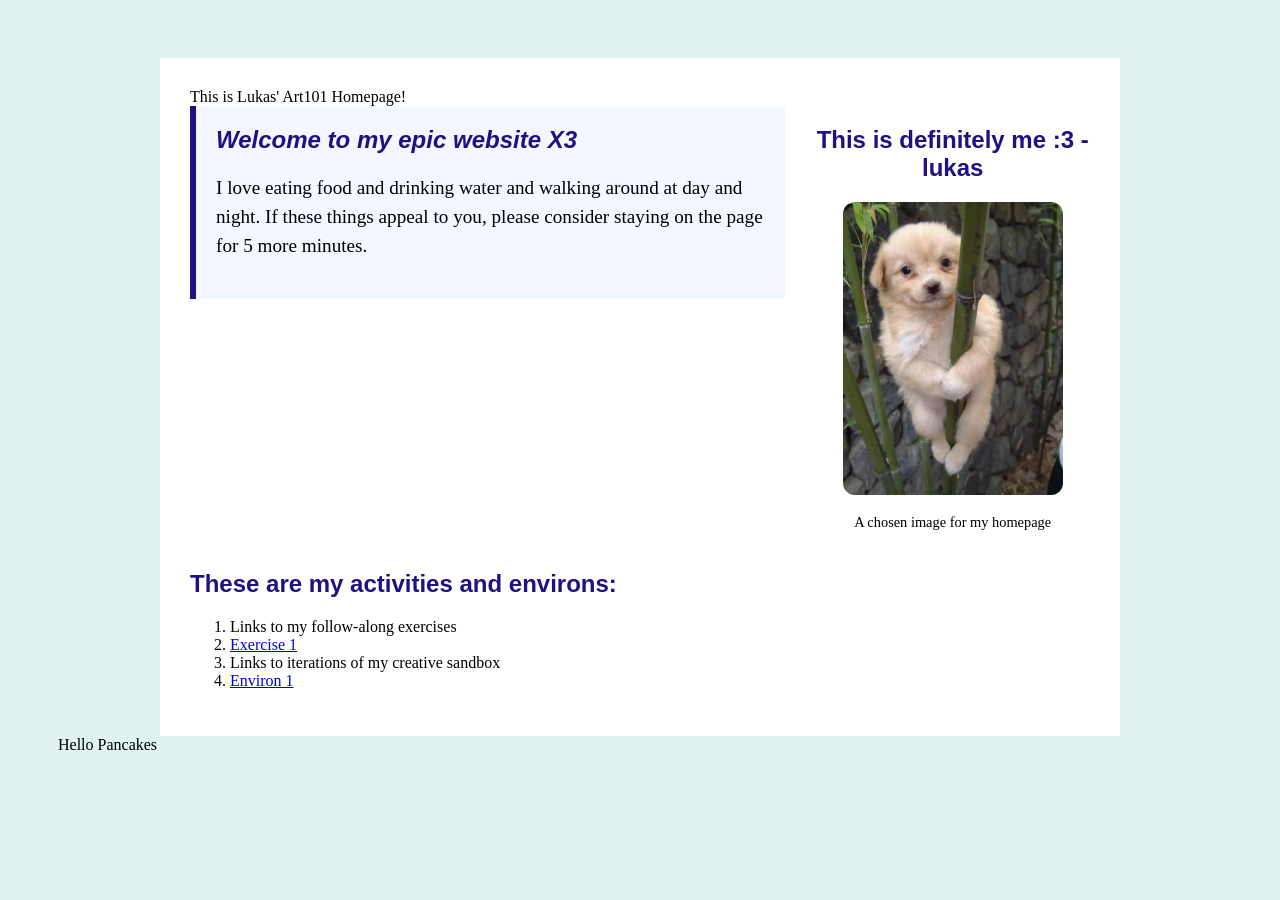
<file: index.html>
<!doctype html>
<html lang="en">
<head>
    <meta charset="utf-8">
    <title>Lukas' ART101 Homepage</title>
    <link href="site.css" rel="stylesheet" type="text/css">
</head>
<body>
    <div id="page">
This is Lukas' Art101 Homepage!
    <!-- All visible page content goes between <body> and </body> -->

</body>
</html>
<div class="top-section">
<div id="introduction">
<h2>Welcome to my epic website X3</h2>
<p>I love eating food and drinking water and walking around at day and night. 
    If these things appeal to you, please consider staying on the page for 
    5 more minutes.</p>
</div>
<div class="profile">
<h2>This is definitely me :3 -lukas </h2>

<img src="fkasdog.jpg">
<p>A chosen image for my homepage</p>
</div>

</div>

<h2>These are my activities and environs:</h2>
<ol>
    <li>Links to my follow-along exercises</li>
    <li><a href="exercises/ex01.html">Exercise 1</a></li>
    <li>Links to iterations of my creative sandbox</li>
    <li><a href="environ/en01.html">Environ 1</a></li>
</ol>

</div>

</body>
</html>

<body id="pan-home"
<h1>Hello Pancakes</h1>

<div id="chicken"
<a href src="images/pancake.gif">
</a>
</div>

</body>
</html>
</file>
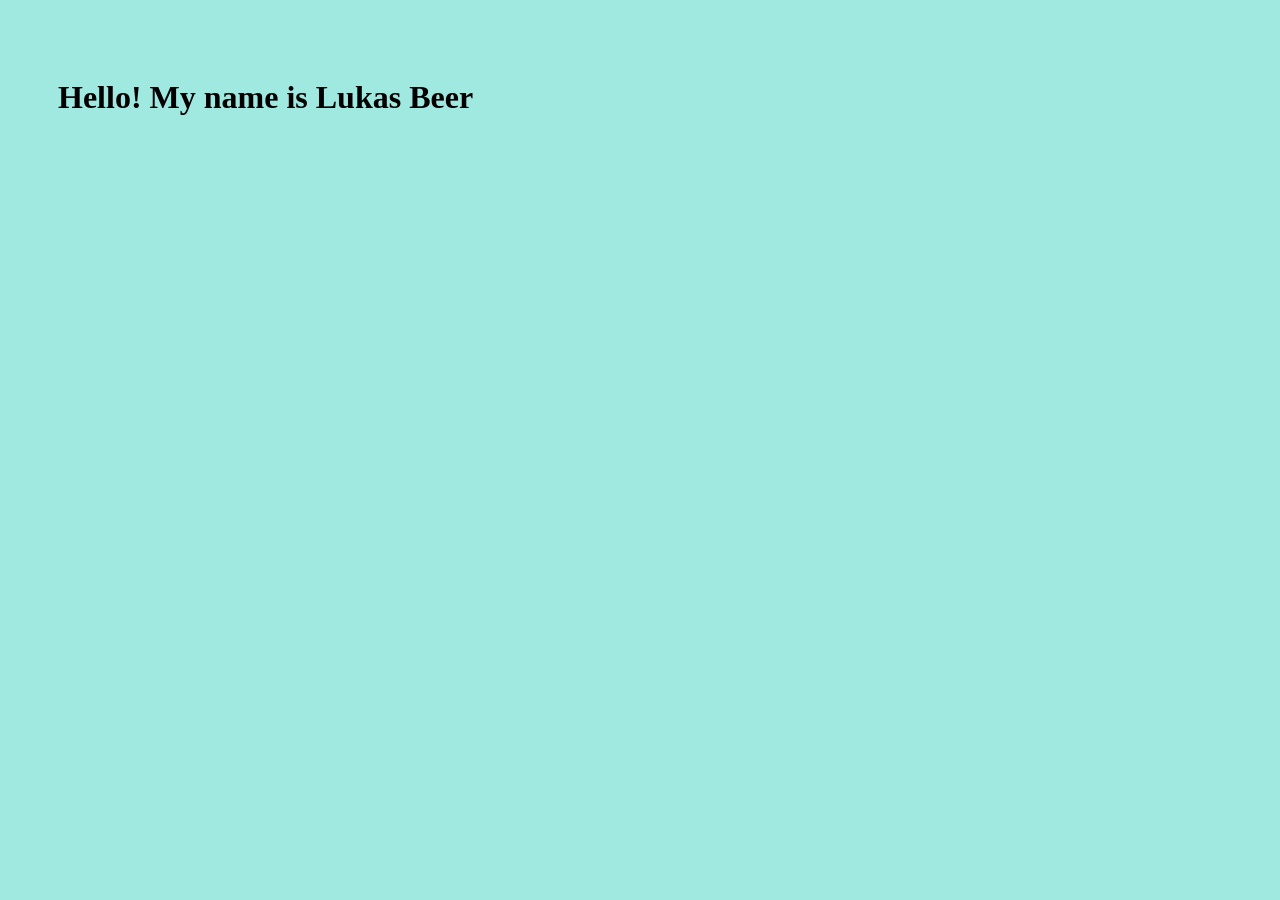
<file: environment/env01.html>
<!doctype html>
<html lang="en">
<head>
    <meta charset="utf-8">
    <title>Environment 01</title>
    <link href="env01.css" rel="stylesheet" type="text/css">
</head>
<body>

</body>
</html>
<h1>Hello! My name is Lukas Beer</h1>
</file>
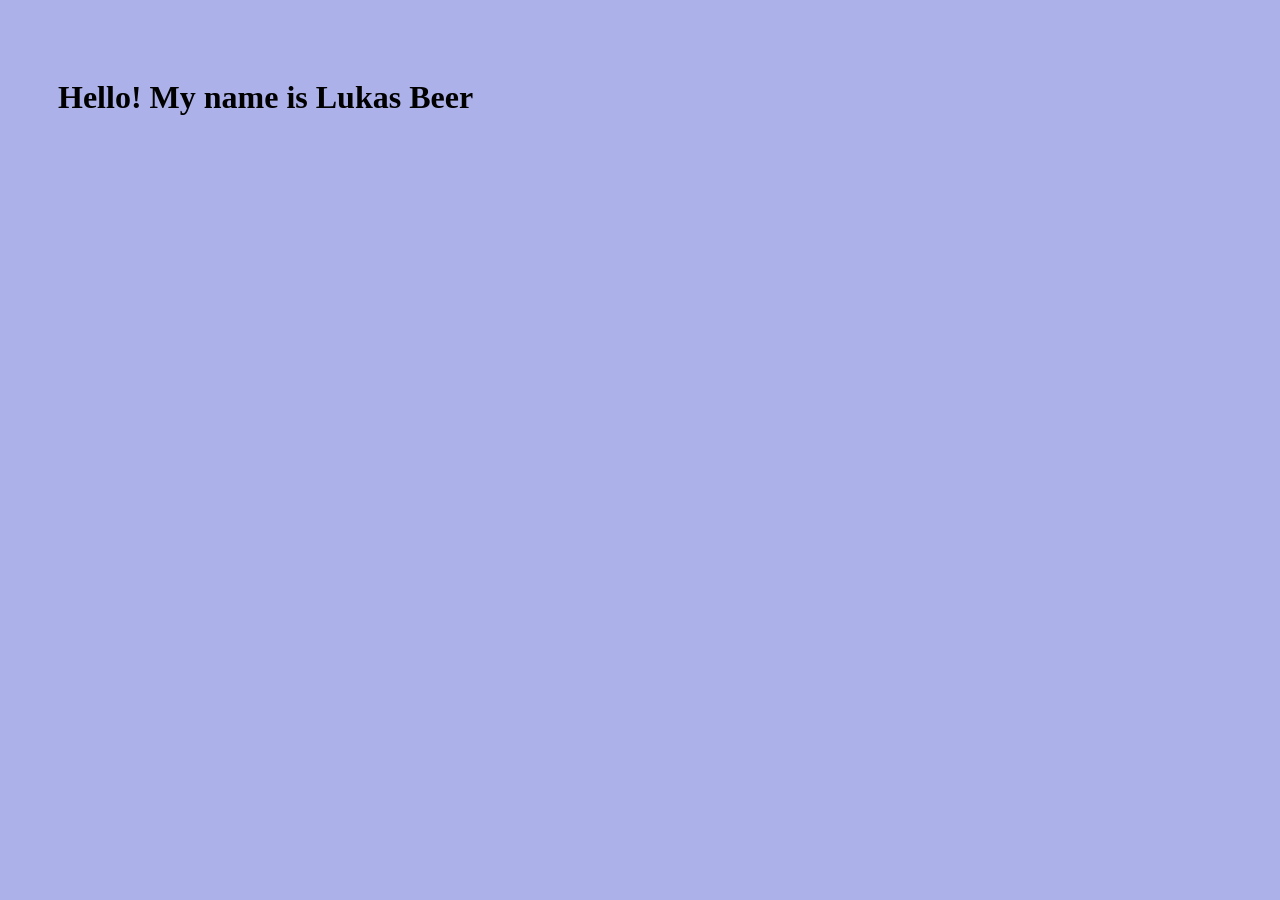
<file: environment/env02.html>
<!doctype html>
<html lang="en">
<head>
    <meta charset="utf-8">
    <title>Environment 01</title>
    <link href="env02.css" rel="stylesheet" type="text/css">
</head>
<body>

</body>
</html>
<h1>Hello! My name is Lukas Beer</h1>
</file>
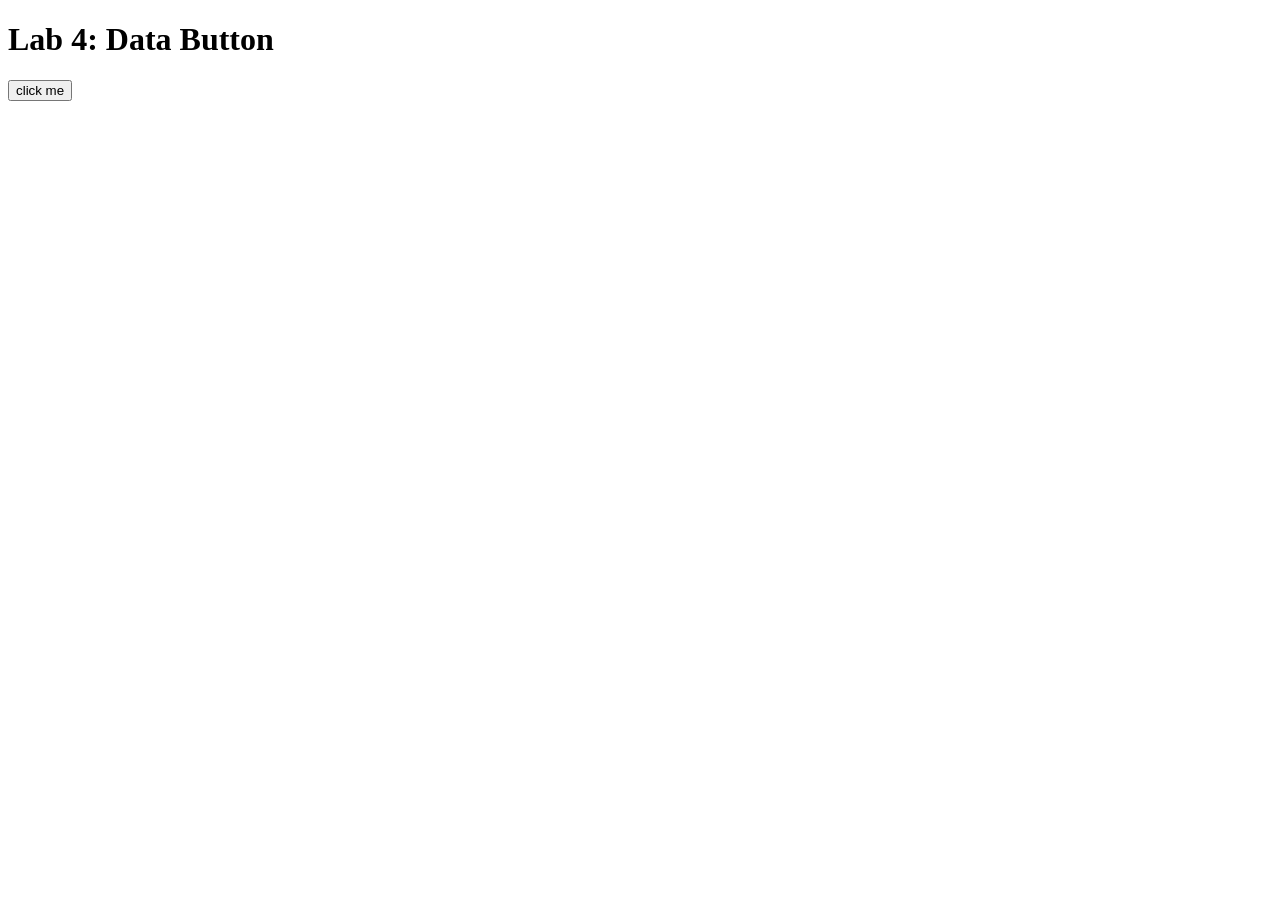
<file: exercises/lab04.html>
<!DOCTYPE html>
<html lang="en">

<head>
    <!-- All techy stuff goes here, inside HEAD -->
    <meta charset="UTF-8">
    <meta name="viewport" content="width=device-width, initial-scale=1.0">

    <!-- Overall title of your page -->
    <title>Lab 4</title>

    <!-- jQuery library -->
    <script src="https://code.jquery.com/jquery-3.7.1.min.js"></script>

    <!-- Link to external JavaScript file -->
    <script src="lab04.js" defer></script>
</head>

<body>
    <!-- Main content goes here, inside BODY -->
    <h1>Lab 4: Data Button</h1>

    <button id="needy-button">click me</button>

    <div id="output"></div>
</body>

</html>
</file>
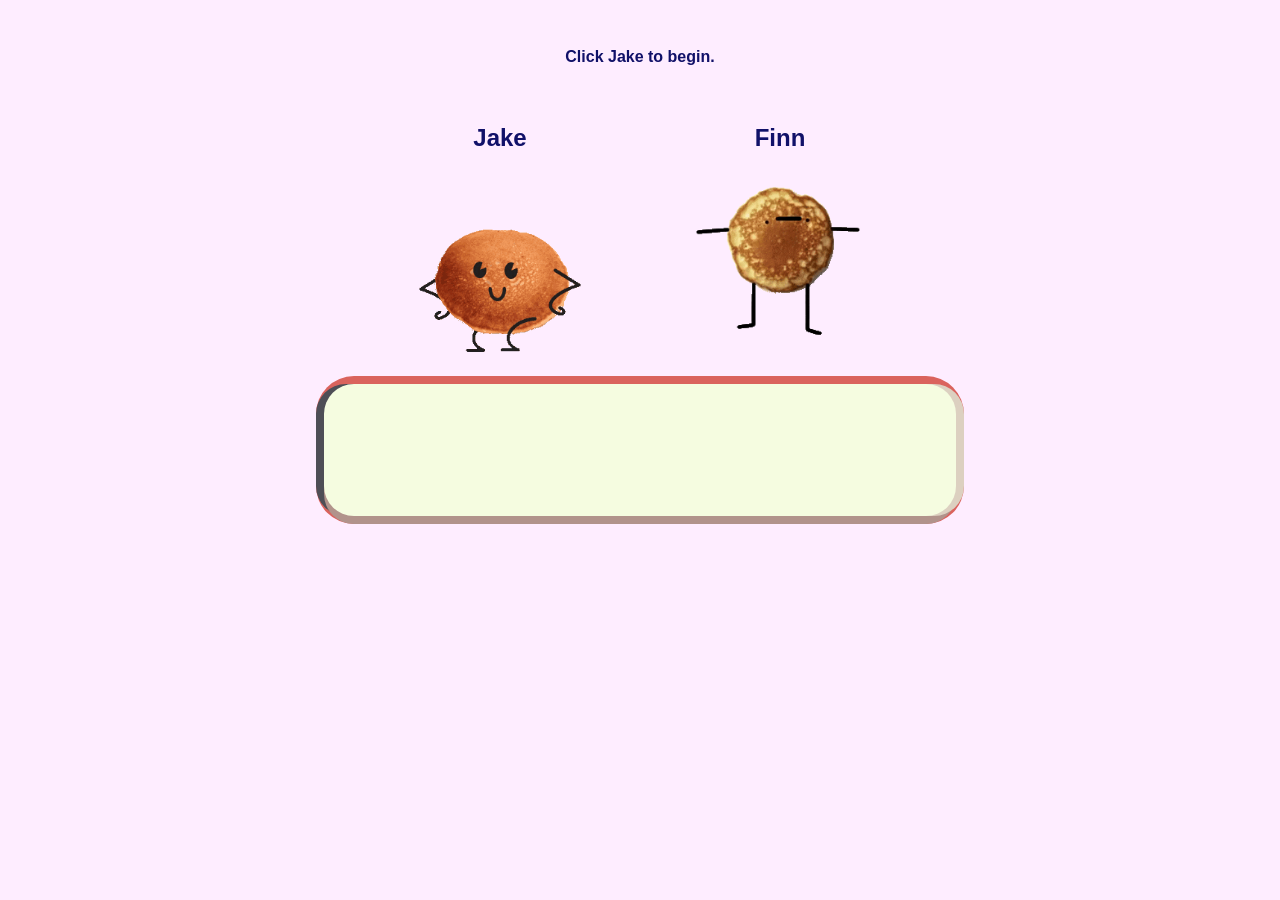
<file: exercises/talking/talking.html>
<!DOCTYPE html>
<html lang="en">
<head>
    <meta charset="UTF-8">
    <meta name="viewport" content="width=device-width, initial-scale=1.0">

    <title>A and B</title>

    <link rel="stylesheet" href="talking.css">

    <script src="https://code.jquery.com/jquery-3.7.1.min.js"></script>
    <script src="talking.js" defer></script>
</head>

<body>

    <p id="turn-message">Click Jake to begin.</p>

    <div id="scene">

        <div class="character" id="panel-a">
            <h2>Jake</h2>
            <img id="character-a" src="a.gif" alt="Character A">
        </div>

        <div class="character" id="panel-b">
            <h2>Finn</h2>
            <img id="character-b" src="b.gif" alt="Character B">
        </div>

    </div>

    <div id="chat"></div>

    <div id="answers">
        <button id="answer-green" type="button">Green</button>
        <button id="answer-pink" type="button">Pink</button>
    </div>
</body>
</html>
</file>
<file: site.css>
body {
    background: #e1f3f1;
    padding: 50px;
}
h1,
h2,
h3 {
    color: #1d1184;
    font-family: sans-serif;
}
img {
    width: 200px;
}
#page {
    max-width: 900px; 
    margin: 0 auto 0 auto;
    background: white;
    padding: 30px;
}
.top-section {
    display: flex;
    gap: 30px;
    align-items: flex-start;
    margin: 0 0 25px 0;
}
#introduction {
    background: #f3f7ff;
    padding: 20px;
    border-left: 6px solid #1d1184;
    flex: 2;
}
#introduction h2 {
    font-style: italic;
    margin-top: 0;
}
#introduction p {
    font-size: 120%;
    line-height: 1.5;
}
.profile {
    text-align: center;
    flex: 1;
}
.profile img {
    width: 220px;
    border-radius: 12px;
}
.profile p {
    font-size: 90%;
}
.navigation {
    background: #fff7e8;
    padding: 20px;
    border-radius: 12px;
}

.navigation h2 {
    margin-top: 0;
}

.navigation li {
    margin-bottom: 8px;
}

.navigation a {
    color: #1d1184;
    font-weight: bold;
}
</file>
<file: environment/env01.css>
body {
    background: #9fe9e1;
    padding: 50px;
}
</file>
<file: environment/env02.css>
body {
    background: #6b76d98e;
    padding: 50px;
}
</file>
<file: exercises/talking/talking.css>
body {
    margin: 0;
    padding: 32px;
    font-family: Arial, sans-serif;
    color: #111169;
    background-color: #feedff;
    text-align: center;
}

#turn-message {
    min-height: 24px;
    font-weight: bold;
}

#scene {
    display: flex;
    flex-wrap: wrap;
    justify-content: center;
    gap: 40px;
    margin: 32px auto;
}

.character {
    width: 240px;
}

.character img {
    display: block;
    width: 180px;
    height: 180px;
    margin: 0 auto;
    object-fit: contain;
    cursor: pointer;
}

#chat {
    max-width: 600px;
    min-height: 100px;
    margin: 24px auto;
    padding: 16px;
   
    border-radius: 30px;
    background-color: rgb(245, 252, 224);
    text-align: left;
    box-shadow: 8px 0px 0px 0px #DCD0C0, 0px 8px 0px 0px #B1938B, -8px 0px 0px 0px #4E4E56, 0px 0px 0px 8px #DA635D, 5px 5px 15px 5px rgba(0,0,0,0);
}

#chat p {
    margin: 8px 0;
    padding: 10px 14px;
    border-radius: 12px;
}

#chat .message-A {
    margin-right: 40px;
    background-color: #eeeeee;
}

#chat .message-B {
    margin-left: 40px;
    background-color: #dceedd;
}

#answers {
    display: none;
    justify-content: center;
    gap: 12px;
    margin-top: 24px;
}

#answers button {
    padding: 12px 24px;
    font-size: 18px;
    cursor: pointer;
}
</file>
